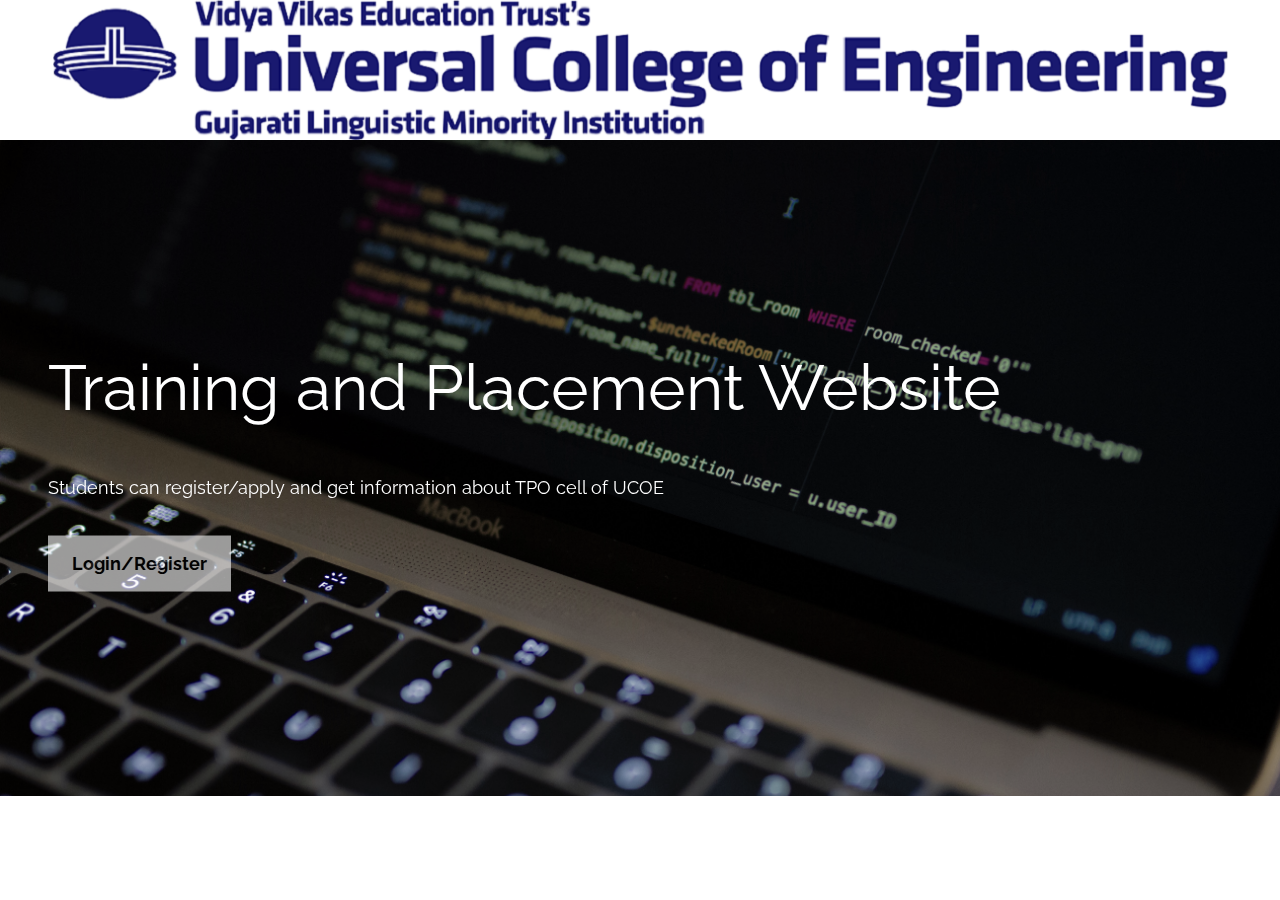
<file: Training/index.html>
<!DOCTYPE html>
<html>
<title>FIRST PAGE</title>
<center><img src="ucoelogo.jpg" height="140" width="1175" alt="ucoelogo" /></center>
<meta charset="UTF-8">
<meta name="viewport" content="width=device-width, initial-scale=1">
<link rel="stylesheet" href="https://www.w3schools.com/w3css/4/w3.css">
<link rel="stylesheet" href="https://fonts.googleapis.com/css?family=Raleway">
<link rel="stylesheet" href="https://cdnjs.cloudflare.com/ajax/libs/font-awesome/4.7.0/css/font-awesome.min.css">
<style>
body,h1,h2,h3,h4,h5,h6 {font-family: "Raleway", sans-serif}

body, html {
  height: 90%;
  line-height: 1.8;
}

/* Full height image header */
.bgimg-1 {
  background-position: center;
  background-size: cover;
  background-image: url("wa.jpg");
  min-height: 90%;
}

.w3-bar .w3-button {
  padding: 16px;
}
</style>
<body>
<!-- Header with full-height image -->
<header class="bgimg-1 w3-display-container w3-grayscale-min" id="home">
  <div class="w3-display-left w3-text-white" style="padding:48px">
    <span class="w3-jumbo w3-hide-small">Training and Placement Website</span><br>
    <span class="w3-xxlarge w3-hide-large w3-hide-medium">Training and Placement website</span><br>
    <span class="w3-large">Students can register/apply and get information about TPO cell of UCOE</span>
    <p><a href="sregister.php" class="w3-button w3-white w3-padding-large w3-large w3-margin-top w3-opacity w3-hover-opacity-off"><b>Login/Register</b></a></p>
  </div> 
  </header>
</body>
</html>
</file>
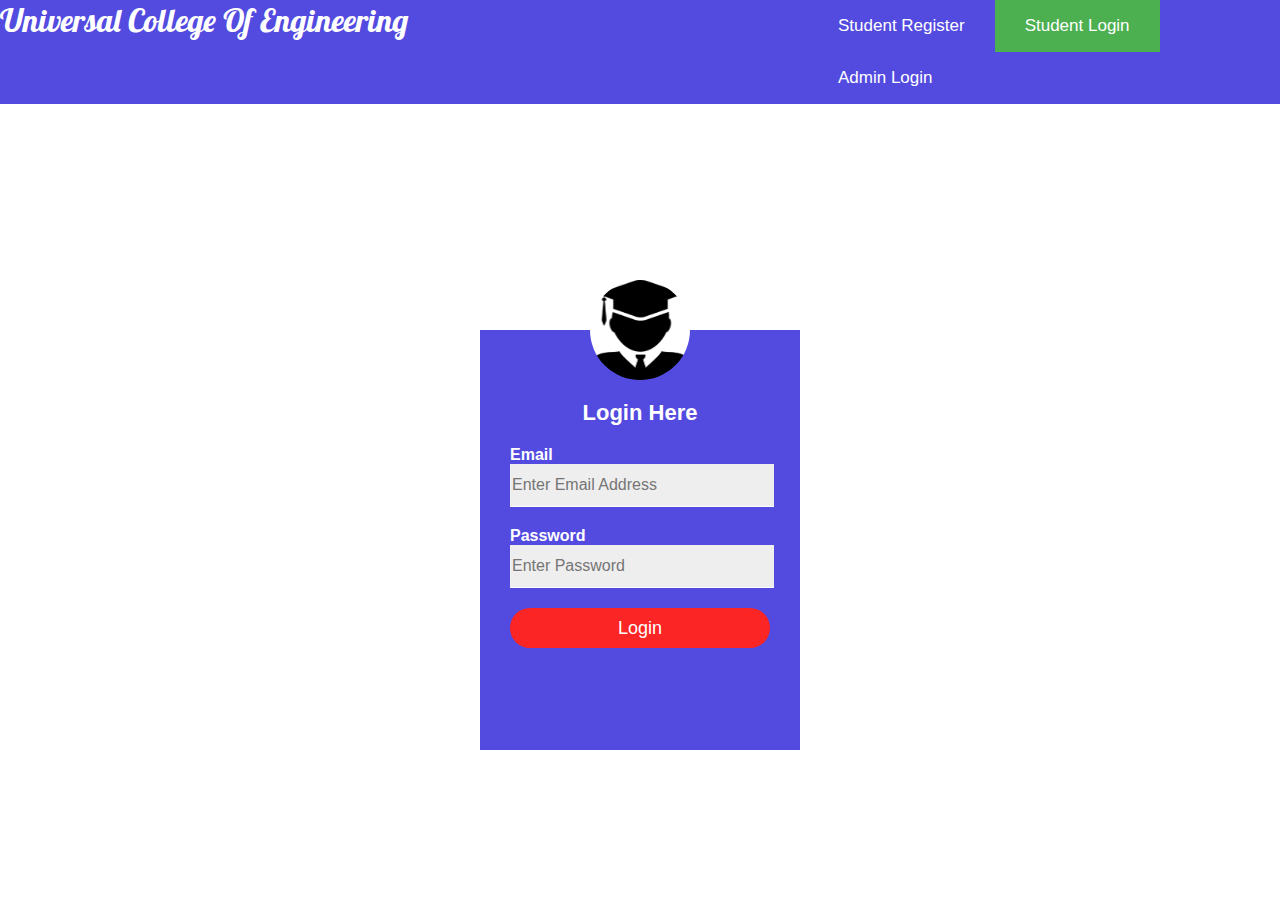
<file: Training/slogin.html>
<!DOCTYPE html>
<html>
<head>

	<title>Log In | Students</title>
	<meta name="viewport" content="width=device-width, initial-scale=1">
	<link rel="stylesheet" href="https://cdnjs.cloudflare.com/ajax/libs/font-awesome/4.7.0/css/font-awesome.min.css">
	
	<link rel="stylesheet" type="text/css" href="stylelogin.css">
	
</head>
<body>
	<header>
			<div class="topnav" id="myTopnav">
				<h1>Universal College Of Engineering</h1>
					 <a href="sregister.php">Student Register</a> 
					 <a class="active" href="slogin.html">Student Login</a> 
					 <a href="alogin.html">Admin Login</a> 
					 <a href="javascript:void(0);" class="icon" onclick="myFunction()">
						<i class="fa fa-bars"></i>
					  </a>
					</div>
	</header>
	<div class="divider"></div>

	<div class="loginbox">
    <img src="assets/student.PNG" class="avatar">
        <h1>Login Here</h1>
        <form action="process/sprocess.php" method="POST">
            <p>Email</p>
            <input type="text" name="email" placeholder="Enter Email Address" required="required">
            <p>Password</p>
            <input type="password" name="pwd" placeholder="Enter Password" required="required">
            <input type="submit" name="login-submit" value="Login">
           
        </form>
        
    </div>
		
	<script>
		function myFunction() {
		  var x = document.getElementById("myTopnav");
		  if (x.className === "topnav") {
			x.className += " responsive";
		  } else {
			x.className = "topnav";
		  }
		}
		</script>		
			
</body>
</html>
</file>
<file: Training/stylelogin.css>
@import url('https://fonts.googleapis.com/css?family=Lobster');
@import url('https://fonts.googleapis.com/css?family=Montserrat:400,700');
body {
  margin: 0;
  font-family: Arial, Helvetica, sans-serif;
}

.topnav h1{
	display: inline;
	font-family: 'Lobster', cursive;
	font-weight: 300;
	font-size: 32px;
	float: left;
	margin-top: 0px;
	margin-right: 400px;
	color:white;
}

.topnav {
  overflow: hidden;
  background-color: #190dd6bf;
}

.topnav a {
  float: left;
  display: block;
  color:white ;
  text-align: center;
  padding: 16px 30px;
  text-decoration: none;
  font-size: 17px;
}

.topnav a:hover {
  background-color: #ddd;
  color: black;
}

.topnav a.active {
  background-color: #4CAF50;
  color: white;
}

.topnav .icon {
  display: none;
}

@media screen and (max-width: 600px) {
  .topnav a:not(:first-child) {display: none;}
  .topnav a.icon {
    float: right;
    display: block;
  }
}

@media screen and (max-width: 600px) {
  .topnav.responsive {position: relative;}
  .topnav.responsive .icon {
    position: absolute;
    right: 0;
    top: 0;
  }
  .topnav.responsive a {
    float: none;
    display: block;
    text-align: left;
  }
}
#divimg{
	
	background-repeat: no-repeat;
	background-size: cover;
	background-image: : url('../images/back.jpg');
	padding: 0px;
	margin: 0px;
	height: 100%;
	width: 100%;
}


.loginbox{
    width: 320px;
    height: 420px;
    background: #190dd6bf;
    color: #fff;
    top: 60%;
    left: 50%;
    position: absolute;
    transform: translate(-50%,-50%);
    box-sizing: border-box;
    padding: 70px 30px;
}

.avatar{
    width: 100px;
    height: 100px;
    border-radius: 50%;
    border-color: black;
    position: absolute;
    top: -50px;
    left: calc(50% - 50px);
}

h1{
    margin: 0;
    padding: 0 0 20px;
    text-align: center;
    font-size: 22px;
}

.loginbox p{
    margin: 0;
    padding: 0;
    font-weight: bold;
}

.loginbox input{
    width: 100%;
    margin-bottom: 20px;
}

.loginbox input[type="text"], input[type="password"]
{
    border: none;
    border-bottom: 1px solid #fff;
    background: #eee;
    outline: none;
    height: 40px;
    color: black;
    font-size: 16px;
}
.loginbox input[type="submit"]
{
    border: none;
    outline: none;
    height: 40px;
    background: #fb2525;
    color: #fff;
    font-size: 18px;
    border-radius: 20px;
}
.loginbox input[type="submit"]:hover
{
    cursor: pointer;
    background: #ffc107;
    color: #000;
}
.loginbox a{
    text-decoration: none;
    font-size: 12px;
    line-height: 20px;
    color: darkgrey;
}

.loginbox a:hover
{
    color: #ffc107;
}
</file>
